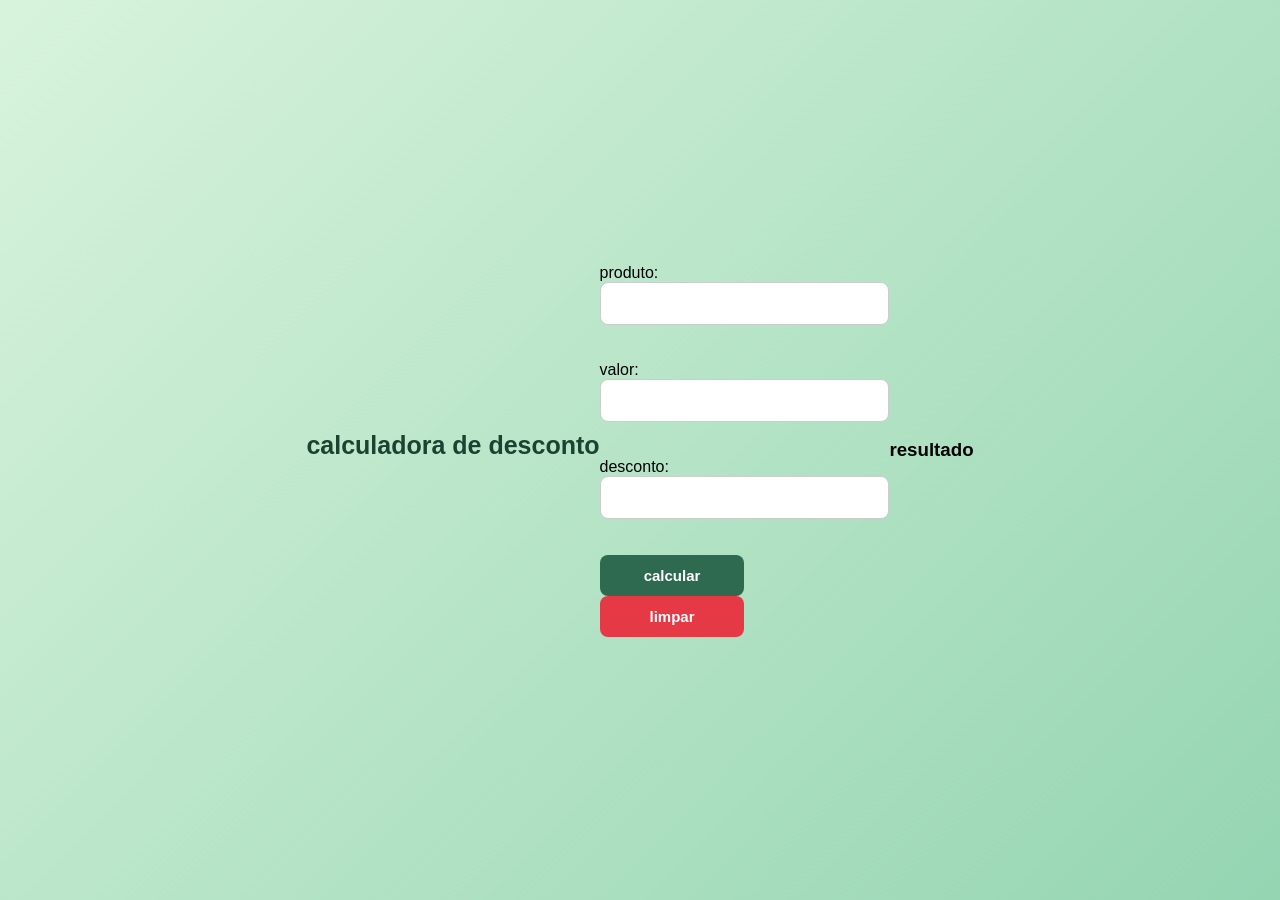
<file: html/calc_desconto.html>
<!DOCTYPE html>
<html lang="pt.br">
<head>
    <meta charset="UTF-8">
    <meta name="viewport" content="width=device-width, initial-scale=1.0">
    <title>calculadora de desconto</title>
    <script src="../js/script_calc.js" defer></script>
    <link rel="stylesheet" href="../css/style.css">
</head>
<body>
    <h1>calculadora de desconto</h1>
    <form>
        produto: <input type="text"id="produto"> <Br></Br>
        valor: <input type="text" id="valor"> <br><br>
        desconto: <input type="number" id="desconto"> <br><br>
        <input type="submit" value="calcular" onclick="calcular()"> 
        <input type="reset" value="limpar">

    </form>
    <div>
        <h3>  resultado </h3>
        <p id="resultado1"> </p>
        <p id="resultado2"> </p>
        <p id="resultado3"> </p>
        <p id="resultado4"> </p>

    </div>
    
</body>

</html>
</file>
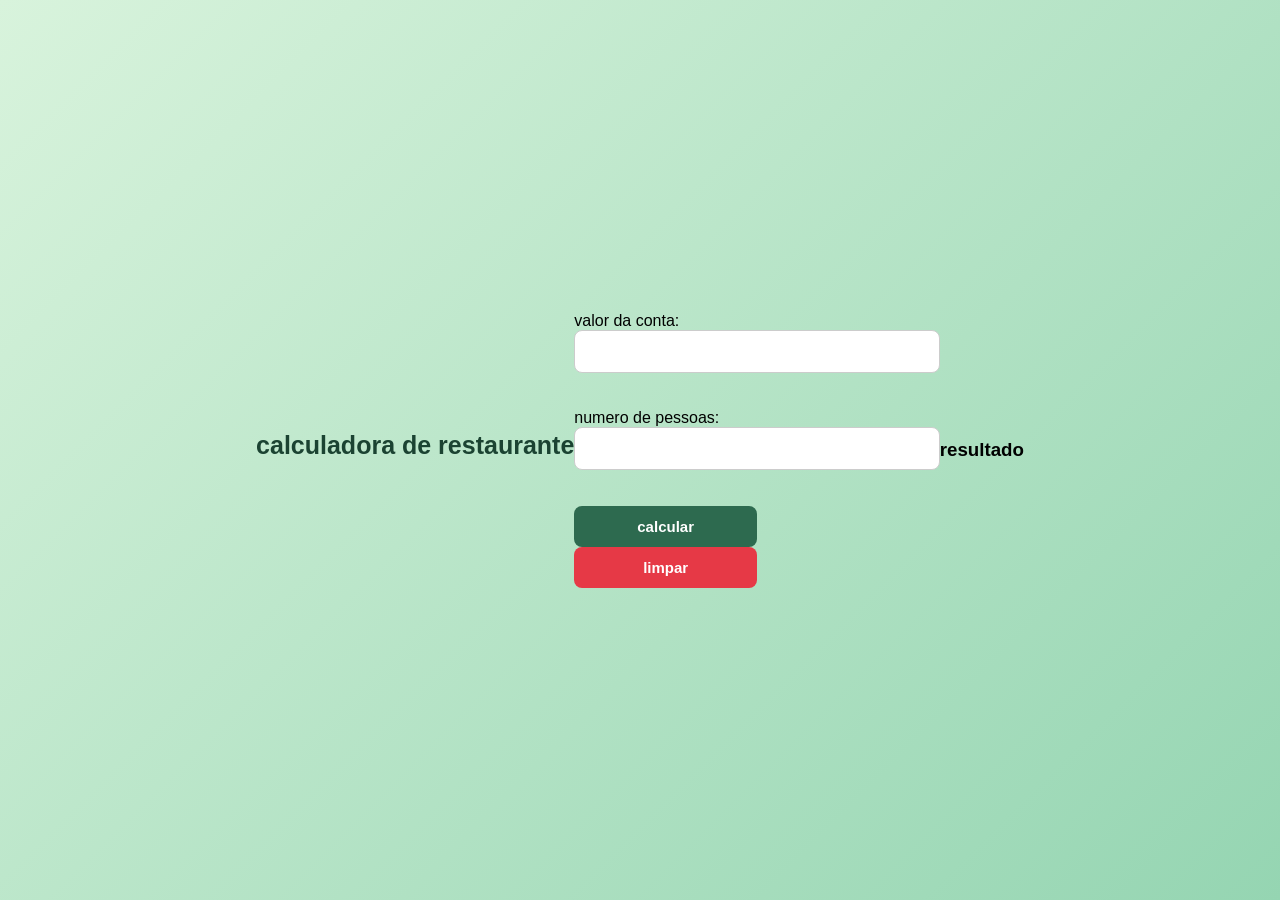
<file: html/calc_restaurante.html>
<!DOCTYPE html>
<html lang="pt-br">
<head>
    <meta charset="UTF-8">
    <meta name="viewport" content="width=device-width, initial-scale=1.0">
    <title>calculadora de restaurante</title>
    <script src="../js/script_calc.js" defer></script>
    <link rel="stylesheet" href="../css/style.css">
</head>
<body>
    <h1>calculadora de restaurante</h1>
    <form>
        valor da conta: <input type="text" id="valor"> <br><br>
        numero de pessoas: <input type="number" id="pessoa" min="1"> <br><br>
        <input type="submit" value="calcular" onclick="calc_restaurante()"> 
        <input type="reset" value="limpar">

    </form>
    <div>
        <h3>  resultado </h3>
        <p id="resultado1"> </p>
        <p id="resultado2"> </p>
        <p id="resultado3"> </p>
        <p id="resultado4"> </p>

    </div>
    
</body>

</html>
</file>
<file: css/style.css>
/* Estilo geral da página */
body {
    font-family: Arial, Helvetica, sans-serif;
    background: linear-gradient(135deg, #d8f3dc, #95d5b2);
    margin: 0;
    padding: 0;

    display: flex;
    justify-content: center;
    align-items: center;
    min-height: 100vh;
}

/* Caixa principal */
.container {
    background-color: white;
    width: 350px;
    padding: 30px;
    border-radius: 15px;

    box-shadow: 0 5px 20px rgba(0, 0, 0, 0.15);
}

/* Título */
h1 {
    text-align: center;
    color: #1b4332;
    font-size: 25px;
    margin-bottom: 25px;
}

/* Textos dos campos */
label {
    display: block;
    color: #333;
    font-weight: bold;
    margin-bottom: 7px;
}

/* Campos de entrada */
input[type="text"],
input[type="number"] {
    width: 100%;
    padding: 12px;
    margin-bottom: 18px;

    border: 1px solid #ccc;
    border-radius: 8px;

    box-sizing: border-box;
    outline: none;
    font-size: 15px;
}

/* Efeito ao clicar nos campos */
input:focus {
    border-color: #2d6a4f;
    box-shadow: 0 0 5px rgba(45, 106, 79, 0.3);
}

/* Organização dos botões */
.botoes {
    display: flex;
    gap: 10px;
}

/* Botões */
input[type="submit"],
input[type="reset"] {
    width: 50%;
    padding: 12px;

    border: none;
    border-radius: 8px;

    color: white;
    font-size: 15px;
    font-weight: bold;

    cursor: pointer;
    transition: 0.3s;
}

/* Botão calcular */
input[type="submit"] {
    background-color: #2d6a4f;
}

input[type="submit"]:hover {
    background-color: #1b4332;
}

/* Botão limpar */
input[type="reset"] {
    background-color: #e63946;
}

input[type="reset"]:hover {
    background-color: #b51f2a;
}

/* Área de resultado */
.resultado {
    background-color: #f1faee;
    margin-top: 25px;
    padding: 15px;
    border-radius: 10px;
    border-left: 5px solid #2d6a4f;
}

/* Título do resultado */
.resultado h3 {
    color: #1b4332;
    text-align: center;
    margin-top: 5px;
}

/* Textos do resultado */
.resultado p {
    color: #333;
    font-size: 14px;
    font-weight: bold;
}
</file>
